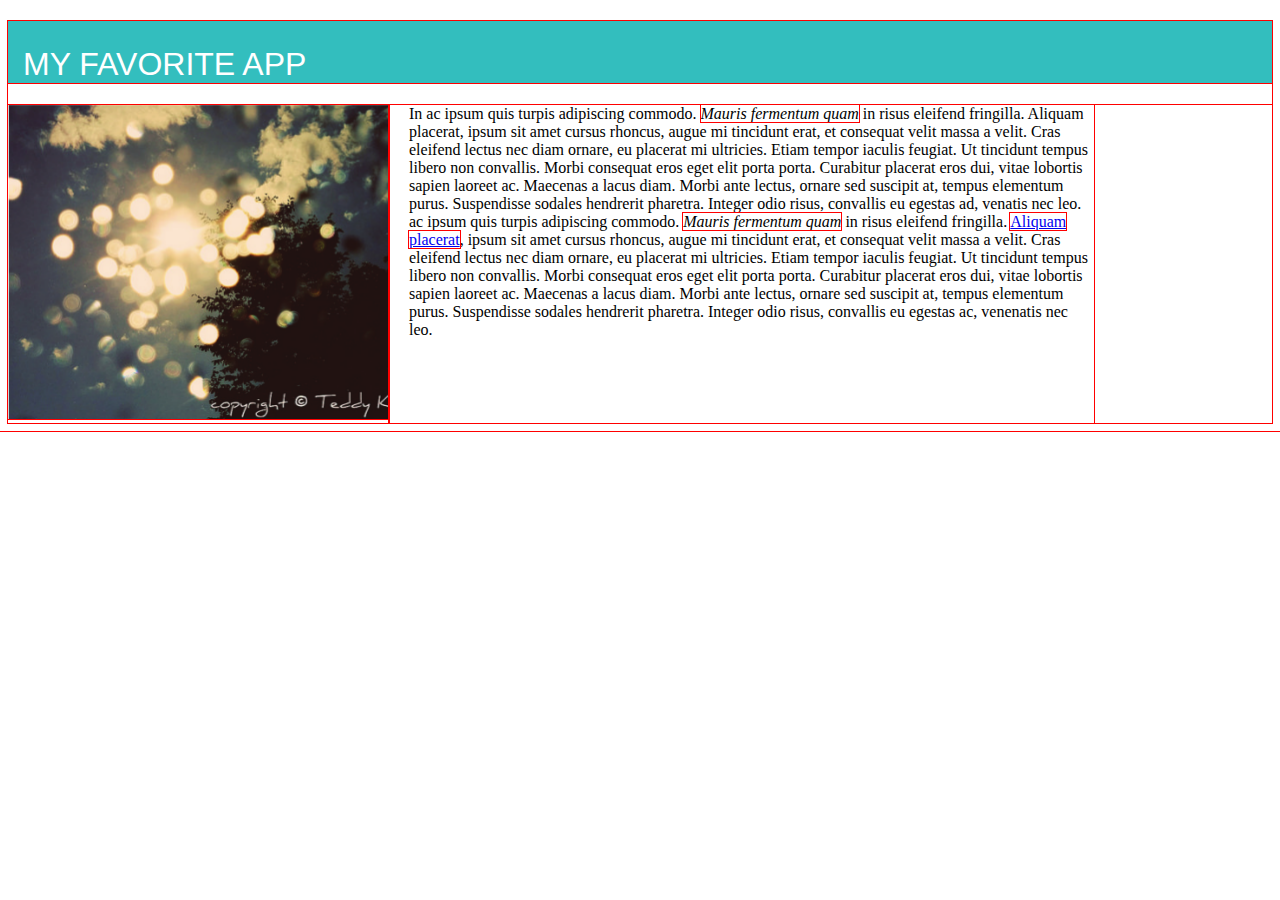
<file: HTML-CSS Projects/portfolio/toplist/index.html>
<!-- Declare to the web browser what version of HTML the page is written in -->
<!-- Just putting html declares this as HTML5 -->
<!DOCTYPE html>
<!-- Wrap everything in an html element -->
<html>
<!-- The head element includes things like the title, styles, scripts, etc. -->
<head>
    <!-- Link to the CSS stylesheet -->
    <link rel="stylesheet" type="text/css" href="style.css">
    <!-- The title element defines the title in the browser toolbar, is the title
    for the page when saved as a favorite, and is the title of the page shown in
    search engine results -->
    <title>Favorite App</title>
</head>
<!-- The body element contains everything that will be displayed on the page -->
<body>
    <h1 class="title">MY FAVORITE APP</h1>
    <div class="app">
        <div class="screenshot"><img src="images/app.png" alt="This is a screenshot"></div>
        <div class="description">In ac ipsum quis turpis adipiscing commodo. <em>Mauris fermentum quam</em> in risus eleifend fringilla. Aliquam placerat, ipsum sit amet cursus rhoncus, augue mi tincidunt erat, et consequat velit massa a velit. Cras eleifend lectus nec diam ornare, eu placerat mi ultricies. Etiam tempor iaculis feugiat. Ut tincidunt tempus libero non convallis. Morbi consequat eros eget elit porta porta. Curabitur placerat eros dui, vitae lobortis sapien laoreet ac. Maecenas a lacus diam. Morbi ante lectus, ornare sed suscipit at, tempus elementum purus. Suspendisse sodales hendrerit pharetra. Integer odio risus, convallis eu egestas ad, venatis nec leo. ac ipsum quis turpis adipiscing commodo. <em>Mauris fermentum quam</em> in risus eleifend fringilla. <a href="#">Aliquam placerat</a>, ipsum sit amet cursus rhoncus, augue mi tincidunt erat, et consequat velit massa a velit. Cras eleifend lectus nec diam ornare, eu placerat mi ultricies. Etiam tempor iaculis feugiat. Ut tincidunt tempus libero non convallis. Morbi consequat eros eget elit porta porta. Curabitur placerat eros dui, vitae lobortis sapien laoreet ac. Maecenas a lacus diam. Morbi ante lectus, ornare sed suscipit at, tempus elementum purus. Suspendisse sodales hendrerit pharetra. Integer odio risus, convallis eu egestas ac, venenatis nec leo.</div>
    </div>    
</body>
</html>
</file>
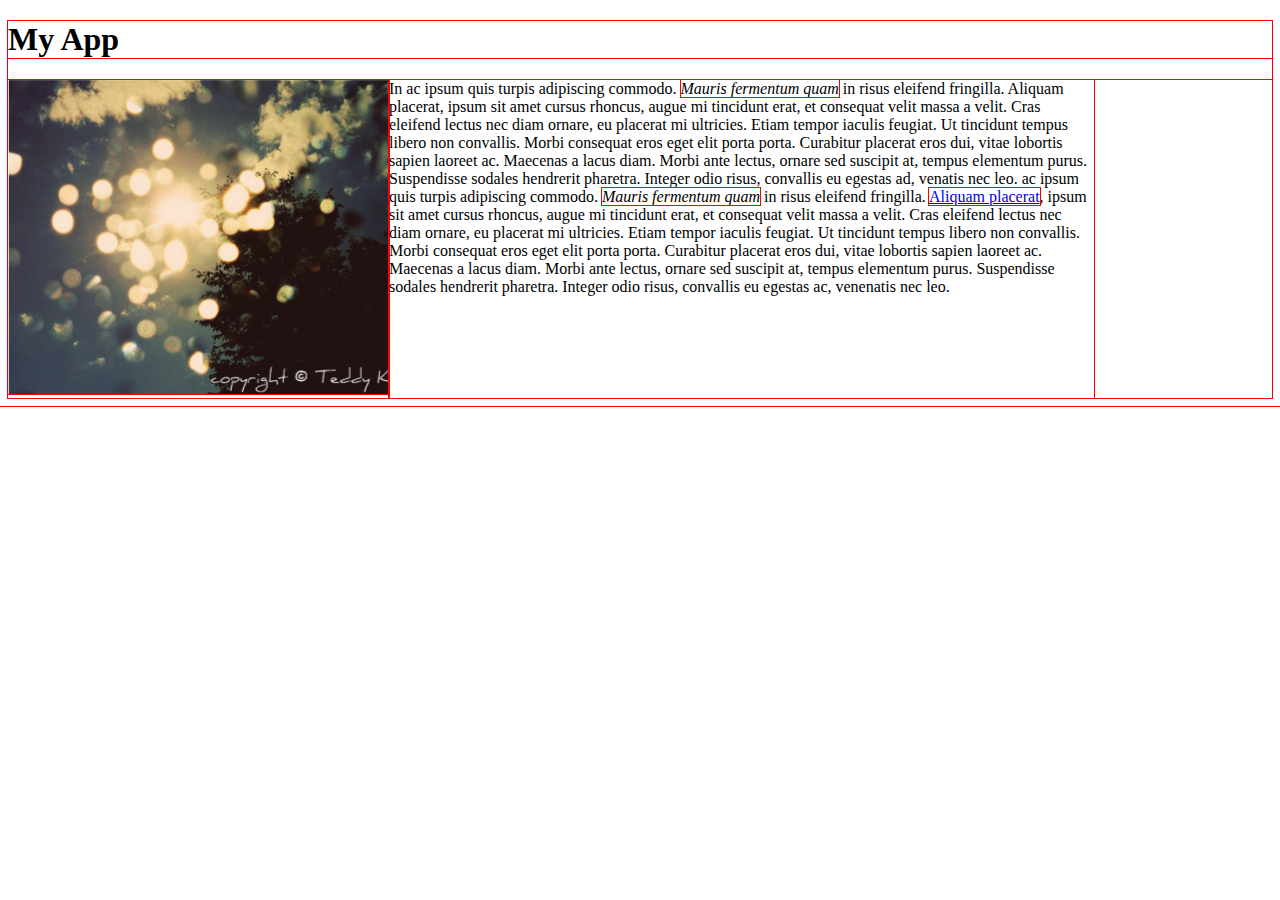
<file: HTML-CSS Projects/portfolio/toplist_old/index.html>
<!DOCTYPE html>
<html>
<head>
    <link rel="stylesheet" type="text/css" href="style.css">
    <title>toplist</title>
</head>
<body>
    <h1 class="title">My App</h1>
    <div class="app">
        <div class="screenshot"><img src="images/app.png" alt="This is a screenshot"></div>
        <div class="description">In ac ipsum quis turpis adipiscing commodo. <em>Mauris fermentum quam</em> in risus eleifend fringilla. Aliquam placerat, ipsum sit amet cursus rhoncus, augue mi tincidunt erat, et consequat velit massa a velit. Cras eleifend lectus nec diam ornare, eu placerat mi ultricies. Etiam tempor iaculis feugiat. Ut tincidunt tempus libero non convallis. Morbi consequat eros eget elit porta porta. Curabitur placerat eros dui, vitae lobortis sapien laoreet ac. Maecenas a lacus diam. Morbi ante lectus, ornare sed suscipit at, tempus elementum purus. Suspendisse sodales hendrerit pharetra. Integer odio risus, convallis eu egestas ad, venatis nec leo. ac ipsum quis turpis adipiscing commodo. <em>Mauris fermentum quam</em> in risus eleifend fringilla. <a href="#">Aliquam placerat</a>, ipsum sit amet cursus rhoncus, augue mi tincidunt erat, et consequat velit massa a velit. Cras eleifend lectus nec diam ornare, eu placerat mi ultricies. Etiam tempor iaculis feugiat. Ut tincidunt tempus libero non convallis. Morbi consequat eros eget elit porta porta. Curabitur placerat eros dui, vitae lobortis sapien laoreet ac. Maecenas a lacus diam. Morbi ante lectus, ornare sed suscipit at, tempus elementum purus. Suspendisse sodales hendrerit pharetra. Integer odio risus, convallis eu egestas ac, venenatis nec leo.</div>
    </div>
</body>
</html>
</file>
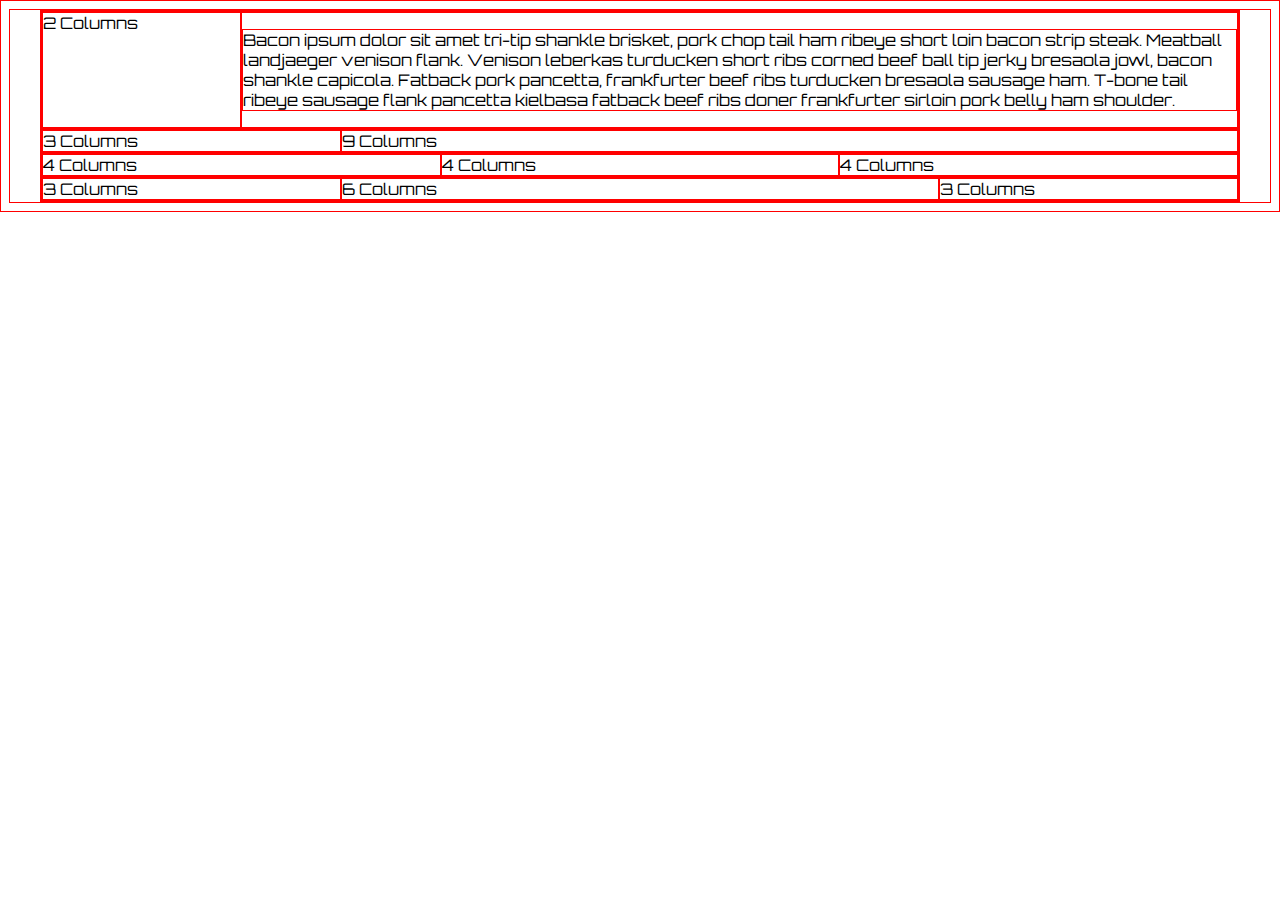
<file: HTML-CSS Projects/portfolio/framework/test.html>
<!DOCTYPE html>
<html>
<head>
    <link rel="stylesheet" type="text/css" href="css/main.css">
    <!-- Link to normalize page for all browsers -->
    <link rel="stylesheet" src="//normalize-css.googlecode.com/svn/trunk/normalize.css">
    <link href="https://fonts.googleapis.com/css?family=Orbitron" rel="stylesheet">
	<title>Test Page</title>
</head>
<body>
	<div class="grid">
		<div class="row">
			<div class="col-2">2 Columns</div>
			<div class="col-10 end">
				<p>Bacon ipsum dolor sit amet tri-tip shankle brisket, pork chop tail ham ribeye short loin bacon strip steak. Meatball landjaeger venison flank. Venison leberkas turducken short ribs corned beef ball tip jerky bresaola jowl, bacon shankle capicola. Fatback pork pancetta, frankfurter beef ribs turducken bresaola sausage ham. T-bone tail ribeye sausage flank pancetta kielbasa fatback beef ribs doner frankfurter sirloin pork belly ham shoulder.</p>
			</div>
		</div>
		<div class="row">
			<div class="col-3">3 Columns</div>
			<div class="col-9 end">9 Columns</div>
		</div>
		<div class="row">
			<div class="col-4">4 Columns</div>
			<div class="col-4">4 Columns</div>
			<div class="col-4 end">4 Columns</div>
		</div>
		<div class="row">
			<div class="col-3">3 Columns</div>
			<div class="col-6">6 Columns</div>
			<div class="col-3 end">3 Columns</div>
		</div>
	</div>
</body>
</html>
</file>
<file: HTML-CSS Projects/portfolio/toplist/style.css>
*{
    /* box-sizing: border box makes the calculation of the element size include both 
    the border and padding, to make it easier to make layouts. Margin is not
    included in this size */
    /* browser-specific prefixes to ensure older browser compatibility
    -webkit
    -moz
    -ms */
    -webkit-box-sizing: border-box;
    -moz-box-sizing: border-box;
    -ms-box-sizing: border-box;
    box-sizing: border-box;
    /* add a solid red border to all elements to facilitate learning */
    /* a rule that has the !important property will always be applied 
    no matter where that rule appears in the CSS document */
    outline: 1px solid red !important;
}

.title {
    background-color: #33BEBE;
    color: white;
    font-family: sans-serif;
    font-weight: lighter;
    padding-left: 15px;
    padding-top: 25px;
    text-align: left;

}

.app {
    /* display: flex allows the items in a larger container to have their
    width/height/order altered to best fill the available space */
    /* flexbox layout is best for components within an application while grid
    layout is best for large scale layouts */
    /* -webkit is used to allow Safari support */
    display: flex;
    -webkit-display: flex;
    /* by default the flex items cram themselves onto one line. flex-wrap either
    enforces that (nowrap), allows them to wrap vertically (wrap), or vertically
    upwards (wrap-reverse) */
    flex-wrap: wrap;
}
.screenshot {
    /* set maximum width of all "screenshot" class elements to 460 pixels */
    max-width: 460px;
}

.description {
    /* set maximum width of all "description" class elements to 705 pixels */
    max-width: 705px;
    /* set only the left padding */
    padding-left: 20px;
}
</file>
<file: HTML-CSS Projects/portfolio/toplist_old/style.css>
* {
    /* add a solid red border to all elements to facilitate learning */
    /* a rule that has the !important property will always be applied 
    no matter where that rule appears in the CSS document */
    outline: 1px solid red !important;
}

* {
    /* box-sizing: border box makes the calculation of the element size include both 
    the border and padding, to make it easier to make layouts. Margin is not
    included in this size */
    /*
    browser-specific prefixes to ensure older browser compatibility
    -webkit
    -moz
    -ms 
    */
    -webkit-box-sizing: border-box;
    -moz-box-sizing: border-box;
    -ms-box-sizing: border-box;
    box-sizing: border-box;
}
.app {
    /* display: flex allows the items in a larger container to have their
    width/height/order altered to best fill the available space */
    /* flexbox layout is best for components within an application while grid
    layout is best for large scale layouts */
    /* -webkit is used to allow Safari support */
    display: -webkit-flex; 
    display: flex;
}
.screenshot {
    /* set maximum width of all "screenshot" class elements to 460 pixels */
    max-width: 460px;
}

.description {
    /* set maximum width of all "description" class elements to 705 pixels */
    max-width: 705px;
}
</file>
<file: HTML-CSS Projects/portfolio/framework/css/main.css>
* {
    border: 1px solid red !important;
}

* {
    -webkit-box-sizing: border-box;
    -moz-box-sizing: border-box;
    -ms-box-sizing: border-box;
    box-sizing: border-box;
}

* {
    font-family: 'Orbitron', sans-serif;
}
/* orientation: landscape is only true when the width is greater than the height
@media only screen and (max-width: 500px) and (orientation: landscape) {
    p {
        display: none;
    }
}
*/

.grid {
    margin: 0 auto;
    max-width: 1200px;
    width: 100%;
}

.row {
    width: 100%;
    display: flex;
}

.col-1 {
    width: 8.33%;
}

.col-2 {
    width: 16.66%;
}

.col-3 {
    width: 25%;
}

.col-4 {
    width: 33.33%;
}

.col-5 {
    width: 41.66%;
}

.col-6 {
    width: 50%;
}

.col-7 {
    width: 58.33%;
}
.col-8 {
    width: 66.66%;
}
.col-9 {
    width: 75%;
}

.col-10 {
    width: 83.33%;
}

.col-11 {
    width: 91.66%;
}

.col-12 {
    width: 100%;
}
</file>
